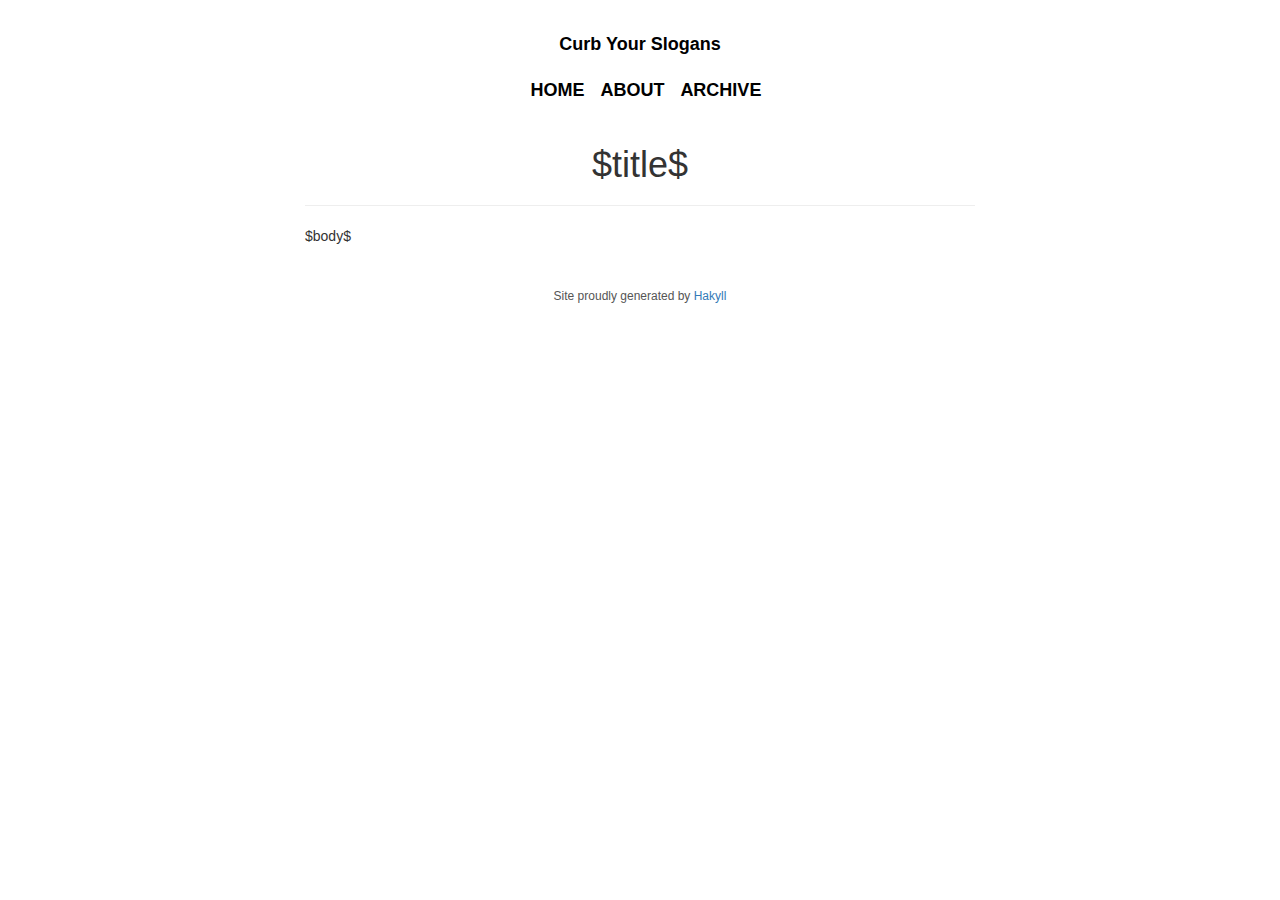
<file: templates/default.html>
<?xml version="1.0" encoding="UTF-8"?>
<!DOCTYPE html PUBLIC "-//W3C//DTD XHTML 1.0 Strict//EN"
"http://www.w3.org/TR/xhtml1/DTD/xhtml1-strict.dtd">
<html xmlns="http://www.w3.org/1999/xhtml" xml:lang="en" lang="en">
  <head>
    <meta http-equiv="Content-Type" content="text/html; charset=UTF-8" />
    <title>Curb Your Slogans - $title$</title>
    <link rel="stylesheet" type="text/css" href="/css/default.css" />
    <link href="/bootstrap/css/bootstrap.min.css" rel="stylesheet"/>
    <meta name="viewport" content="width=device-width, initial-scale=1.0" />
    <link href="/highlight/styles/monokai.css" rel="stylesheet">
  </head>
  <body>
    <div class="container">
      <div id="header">
        <div id="logo" class="text-center">
          <a href="/">Curb Your Slogans</a>
        </div>
        <br>
        <div id="navigation" class="text-center">
          <a href="/">Home</a>
          <a href="/about.html">About</a>
          <a href="/archive.html">Archive</a>
        </div>
      </div>

      <div id="content">
        <div class="title text-center">
          <h1>$title$</h1>
          <hr>
        </div>
        $body$
      </div>

      <div id="footer" class="col-md-12">
        <div class="row text-center">
          Site proudly generated by
          <a href="http://jaspervdj.be/hakyll">Hakyll</a>
        </div>
      </div>
    </div>
    <script src="/bootstrap/js/bootstrap.min.js"></script>
    <script src="/highlight/highlight.pack.js"></script>
    <script>hljs.initHighlightingOnLoad();</script>
  </body>
</html>
</file>
<file: css/default.css>
body {
    color: black;
    font-size: 16px;
    margin: 0px auto 0px auto;
    min-width: 700px;
}

.container {
  padding: 20px;
  width: 65%;
  max-width: 700px;
  height: auto;
}

div#header {
    margin-bottom: 30px;
    padding: 12px 0px 12px 0px;
}

div#logo a {
    color: black;
    float: center;
    font-size: 18px;
    font-weight: bold;
    text-decoration: none;
}

div#header #navigation {
    text-align: center;
}

div#header #navigation a {
    color: black;
    font-size: 18px;
    font-weight: bold;
    margin-left: 12px;
    text-decoration: none;
    text-transform: uppercase;
}

div#footer {
    color: #555;
    font-size: 12px;
    margin-top: 30px;
    padding: 12px 0px 12px 0px;
    text-align: right;
}

h1 {
    font-size: 24px;
}

h2 {
    font-size: 20px;
}

div.info {
    color: #555;
    font-size: 14px;
    font-style: italic;
}
</file>
<file: highlight/styles/monokai.css>
/*
Monokai style - ported by Luigi Maselli - http://grigio.org
*/

.hljs {
  display: block;
  overflow-x: auto;
  padding: 0.5em;
  background: #272822; color: #ddd;
}

.hljs-tag,
.hljs-keyword,
.hljs-selector-tag,
.hljs-literal,
.hljs-strong,
.hljs-name {
  color: #f92672;
}

.hljs-code {
  color: #66d9ef;
}

.hljs-class .hljs-title {
  color: white;
}

.hljs-attribute,
.hljs-symbol,
.hljs-regexp,
.hljs-link {
  color: #bf79db;
}

.hljs-string,
.hljs-bullet,
.hljs-subst,
.hljs-title,
.hljs-section,
.hljs-emphasis,
.hljs-type,
.hljs-built_in,
.hljs-builtin-name,
.hljs-selector-attr,
.hljs-selector-pseudo,
.hljs-addition,
.hljs-variable,
.hljs-template-tag,
.hljs-template-variable {
  color: #a6e22e;
}

.hljs-comment,
.hljs-quote,
.hljs-deletion,
.hljs-meta {
  color: #75715e;
}

.hljs-keyword,
.hljs-selector-tag,
.hljs-literal,
.hljs-doctag,
.hljs-title,
.hljs-section,
.hljs-type,
.hljs-selector-id {
  font-weight: bold;
}
</file>
